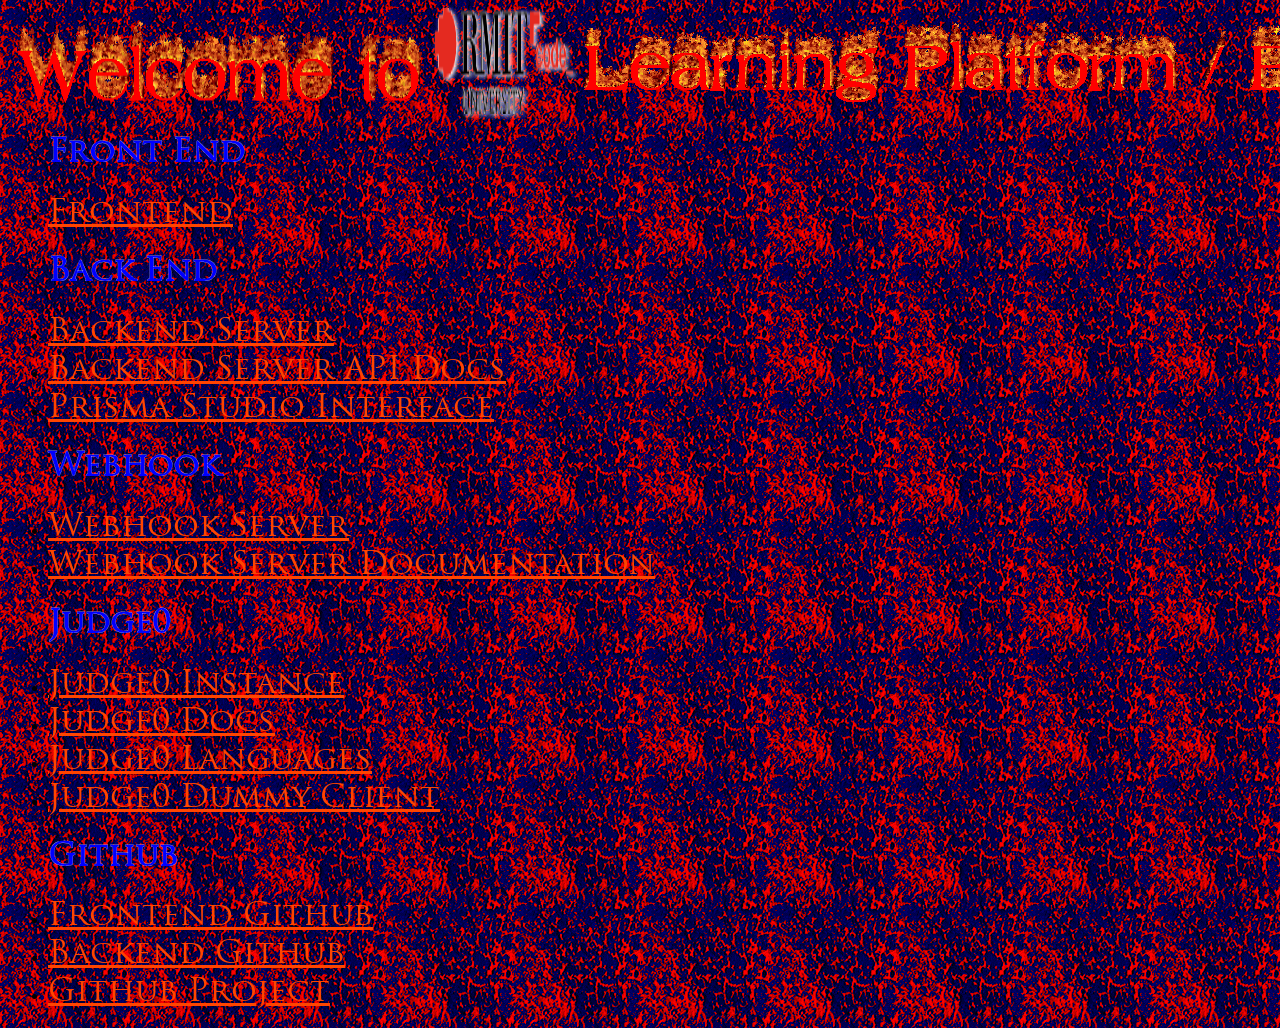
<file: index.html>
<!DOCTYPE html>
<html lang="en">

<head>

	<meta charset="UTF-8">
	<meta name="viewport" content="width=device-width, initial-scale=1.0">
	<meta http-equiv="X-UA-Compatible" content="ie=edge">
	<meta name="robots" content="index, follow">
	<title>RMIT Code Intranet</title>
	<meta property="og:title" content="RMIT Code Intranet">
	<meta name="description" content="Links page for the RMIT Code project">
	<meta property="og:description" content="Links page for the RMIT Code project">
	<link rel="stylesheet" href="./styles/index.css">
	<link rel="icon" href="./images/favicon/favicon.ico" type="image/x-icon">
</head>

<body>
	<div>
		<div class="flexbox">
			<img src="./images/title/text_1.gif" alt="Flaming text that says 'Welcome to'">
			<img src="./images/title/text_2.png" alt="Logo that says 'RMIT University Code_'" class="stroke">
			<img src="./images/title/text_3.gif" alt="Flaming text that says 'Learning Platform / Edugator">
		</div>
		<ul>
			<h1>Front End</h1>
			<li><a href="https://capstone-frontend.mackerel.dev">Frontend</a></li>
			<h1>Back End</h1>
			<li><a href="https://capstone-backend.mackerel.dev">Backend Server</a></li>
			<li><a href="https://capstone-backend.mackerel.dev/docs">Backend Server API Docs</a></li>
			<li><a href="https://capstone-studio.mackerel.dev">Prisma Studio Interface</a></li>
			<h1>Webhook</h1>
			<li><a href="https://capstone-runner.mackerel.dev">Webhook Server</a></li>
			<li><a href="https://capstone-runner.mackerel.dev/docs">Webhook Server Documentation</a></li>
			<h1>Judge0</h1>
			<li><a href="https://capstone-judge0.mackerel.dev">Judge0 Instance</a></li>
			<li><a href="https://capstone-judge0.mackerel.dev/docs">Judge0 Docs</a></li>
			<li><a href="https://capstone-judge0.mackerel.dev/languages">Judge0 Languages</a></li>
			<li><a href="https://capstone-judge0.mackerel.dev/dummy-client.html">Judge0 Dummy Client</a></li>
			<h1>Github</h1>
			<li><a href="https://github.com/P000763CSITCP/frontend">Frontend Github</a></li>
			<li><a href="https://github.com/P000763CSITCP/backend">Backend Github</a></li>
			<li><a href="https://github.com/orgs/P000763CSITCP/projects/2">Github Project</a></li>
		</ul>
	</div>
</body>

</html>
</file>
<file: styles/index.css>
@font-face {
	font-family: 'CustomFont';
	src: url('../fonts/TrajanPro-Regular.ttf') format('woff2'),
		/* Best for modern browsers */
		url('../fonts/TrajanPro-Regular.ttf') format('woff');
	/* Fallback for older browsers */
	font-weight: normal;
	font-style: normal;
	font-display: swap;
	/* Shows fallback font until custom font loads */
}

body {
	background-image: url("../images/background/fireblu-fire.gif");

	@media (prefers-reduced-motion: reduce) {
		background-color: #F10000;
	}
}

h1 {
	font-family: 'CustomFont', sans-serif;
	color: white;
	font-size: xx-large;

	@supports (-webkit-text-stroke: 1px white) {
		-webkit-text-stroke: 0.2px white;
		-webkit-text-fill-color: blue;
	}
}

img {
	width: 100%;
}

a {
	font-family: 'CustomFont', sans-serif;
	color: orangered;
	font-size: xx-large;
}

a:hover {
	color: navajowhite;
}

.flexbox {
	display: flex;
}

.stroke {
	filter: drop-shadow(2px 2px 2px white);
}
</file>
